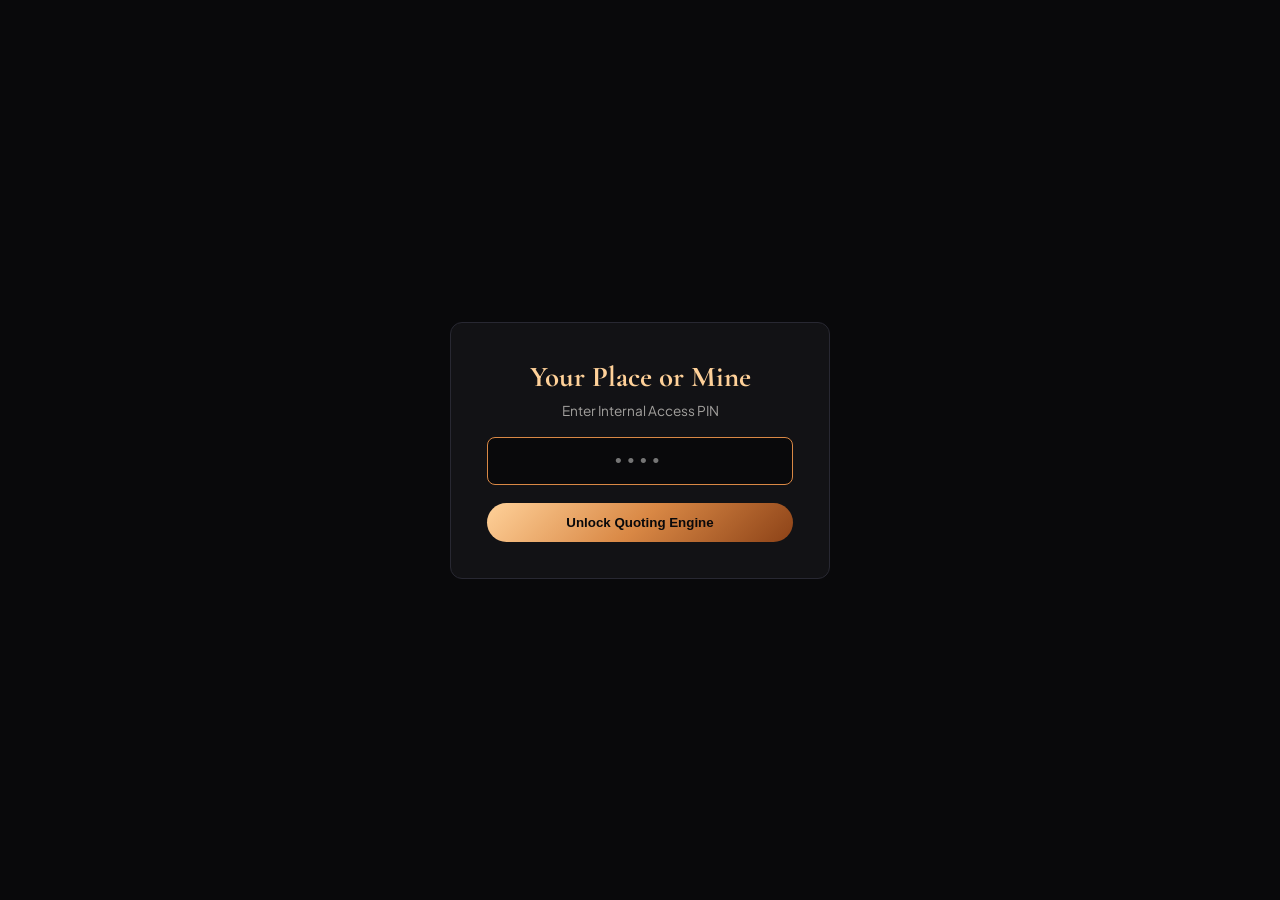
<file: price.html>
<!DOCTYPE html>
<html lang="en">
<head>
  <meta charset="UTF-8">
  <meta name="viewport" content="width=device-width, initial-scale=1.0">
  <title>Executive Quoting Tool | Your Place or Mine</title>
  <meta name="robots" content="noindex, nofollow">
  
  <link rel="preconnect" href="https://fonts.googleapis.com">
  <link rel="preconnect" href="https://fonts.gstatic.com" crossorigin>
  <link href="https://fonts.googleapis.com/css2?family=Cormorant+Garamond:wght@600;700&family=Plus+Jakarta+Sans:wght@400;500;600;700&display=swap" rel="stylesheet">
  
  <style>
    :root {
      --bg-deep: #09090b;
      --bg-surface: #121215;
      --bg-elevated: #1a1a20;
      --border: #282832;
      --copper: #d98845;
      --copper-light: #ffd199;
      --copper-grad: linear-gradient(135deg, #ffd199 0%, #d98845 50%, #8c4217 100%);
      --text: #f8f7f5;
      --text-muted: #a3a19e;
      --font-serif: 'Cormorant Garamond', Georgia, serif;
      --font-sans: 'Plus Jakarta Sans', sans-serif;
    }

    * { box-sizing: border-box; margin: 0; padding: 0; }
    body {
      background: var(--bg-deep);
      color: var(--text);
      font-family: var(--font-sans);
      padding: 40px 24px;
      display: flex;
      justify-content: center;
      min-height: 100vh;
    }

    .tool-container {
      width: 100%;
      max-width: 1140px;
    }

    .tool-header {
      margin-bottom: 28px;
      border-bottom: 1px solid var(--border);
      padding-bottom: 16px;
      display: flex;
      justify-content: space-between;
      align-items: baseline;
    }

    .tool-title {
      font-family: var(--font-serif);
      font-size: 2.1rem;
      color: var(--copper-light);
    }

    .badge-internal {
      background: rgba(217, 136, 69, 0.15);
      border: 1px solid var(--copper);
      color: var(--copper-light);
      padding: 4px 12px;
      border-radius: 50px;
      font-size: 0.75rem;
      text-transform: uppercase;
      font-weight: 700;
      letter-spacing: 0.06em;
    }

    /* Auth Gate Screen */
    .gate-overlay {
      position: fixed;
      inset: 0;
      background: var(--bg-deep);
      display: flex;
      align-items: center;
      justify-content: center;
      z-index: 1000;
      padding: 20px;
    }

    .gate-box {
      background: var(--bg-surface);
      border: 1px solid var(--border);
      border-radius: 12px;
      padding: 36px;
      max-width: 380px;
      width: 100%;
      text-align: center;
    }

    .gate-box h2 {
      font-family: var(--font-serif);
      font-size: 1.8rem;
      margin-bottom: 8px;
      color: var(--copper-light);
    }

    .gate-input {
      width: 100%;
      padding: 12px;
      background: var(--bg-deep);
      border: 1px solid var(--border);
      border-radius: 8px;
      color: var(--text);
      font-size: 1.2rem;
      text-align: center;
      margin: 18px 0;
      letter-spacing: 0.3em;
    }

    .gate-btn {
      width: 100%;
      padding: 12px;
      background: var(--copper-grad);
      border: none;
      border-radius: 50px;
      color: #09090b;
      font-weight: 700;
      cursor: pointer;
    }

    /* 2-Column Desktop Dashboard Layout */
    .dashboard-grid {
      display: grid;
      grid-template-columns: 1fr 400px;
      gap: 28px;
      align-items: start;
    }

    .panel {
      background: var(--bg-surface);
      border: 1px solid var(--border);
      border-radius: 12px;
      padding: 28px;
    }

    .section-label {
      font-size: 0.8rem;
      text-transform: uppercase;
      letter-spacing: 0.1em;
      color: var(--copper-light);
      font-weight: 700;
      margin-bottom: 16px;
    }

    .field-grid-2 {
      display: grid;
      grid-template-columns: 1fr 1fr;
      gap: 16px;
    }

    .field-group {
      margin-bottom: 18px;
    }

    .field-row {
      display: flex;
      justify-content: space-between;
      align-items: center;
      margin-bottom: 8px;
      font-size: 0.88rem;
    }

    .field-val {
      color: var(--copper-light);
      font-weight: 700;
    }

    input[type="range"] {
      width: 100%;
      accent-color: var(--copper);
    }

    select, input[type="text"], input[type="number"] {
      width: 100%;
      padding: 11px 14px;
      background: var(--bg-deep);
      border: 1px solid var(--border);
      border-radius: 8px;
      color: var(--text);
      font-family: inherit;
      font-size: 0.9rem;
    }

    select:focus, input:focus {
      outline: none;
      border-color: var(--copper);
    }

    .radio-grid {
      display: grid;
      grid-template-columns: repeat(4, 1fr);
      gap: 8px;
    }

    .radio-pill {
      border: 1px solid var(--border);
      padding: 10px 6px;
      border-radius: 8px;
      text-align: center;
      cursor: pointer;
      font-size: 0.82rem;
      background: var(--bg-elevated);
      transition: all 0.2s;
    }

    .radio-pill input { display: none; }
    .radio-pill.active {
      border-color: var(--copper);
      background: rgba(217, 136, 69, 0.14);
      color: var(--copper-light);
      font-weight: 600;
    }

    .checkbox-stack {
      display: flex;
      flex-direction: column;
      gap: 10px;
    }

    .cb-item {
      display: flex;
      align-items: center;
      gap: 10px;
      font-size: 0.88rem;
      cursor: pointer;
    }

    .cb-item input { accent-color: var(--copper); width: 16px; height: 16px; }

    /* Right-Hand Sticky Summary & Output Panel */
    .quote-box {
      background: var(--bg-elevated);
      border: 1px solid var(--border);
      border-radius: 12px;
      padding: 28px;
      display: flex;
      flex-direction: column;
      position: sticky;
      top: 24px;
    }

    .quote-price {
      font-size: 3.4rem;
      font-family: var(--font-serif);
      color: var(--copper-light);
      line-height: 1;
      margin: 8px 0 16px;
    }

    .breakdown-table {
      font-size: 0.84rem;
      margin-bottom: 22px;
      border-top: 1px solid var(--border);
      padding-top: 14px;
    }

    .b-row {
      display: flex;
      justify-content: space-between;
      padding: 6px 0;
      color: var(--text-muted);
    }

    .b-row span:last-child {
      color: var(--text);
      font-weight: 600;
    }

    .btn-action {
      padding: 14px;
      background: var(--copper-grad);
      color: #09090b;
      border: none;
      border-radius: 50px;
      font-weight: 700;
      font-size: 0.9rem;
      cursor: pointer;
      margin-bottom: 10px;
      transition: transform 0.2s, filter 0.2s;
    }

    .btn-action:hover {
      transform: translateY(-2px);
      filter: brightness(1.08);
    }

    .btn-secondary {
      padding: 12px;
      background: transparent;
      border: 1px solid var(--border);
      color: var(--text);
      border-radius: 50px;
      font-size: 0.85rem;
      cursor: pointer;
    }

    .toast {
      position: fixed;
      bottom: 24px;
      right: 24px;
      background: #2e7d32;
      color: #fff;
      padding: 12px 24px;
      border-radius: 8px;
      font-size: 0.85rem;
      font-weight: 600;
      opacity: 0;
      transform: translateY(10px);
      transition: all 0.3s;
      pointer-events: none;
      z-index: 10000;
    }

    .toast.show {
      opacity: 1;
      transform: translateY(0);
    }

    @media (max-width: 900px) {
      .dashboard-grid { grid-template-columns: 1fr; }
      .quote-box { position: static; }
      .field-grid-2 { grid-template-columns: 1fr; }
    }
  </style>
</head>
<body>

  <!-- Access Code Gate Screen -->
  <div class="gate-overlay" id="gateOverlay">
    <div class="gate-box">
      <h2>Your Place or Mine</h2>
      <p style="font-size: 0.85rem; color: var(--text-muted);">Enter Internal Access PIN</p>
      <input type="password" id="pinInput" class="gate-input" maxlength="6" placeholder="••••" autofocus>
      <button class="gate-btn" id="unlockBtn">Unlock Quoting Engine</button>
      <p id="gateErr" style="color: #ff5252; font-size: 0.8rem; margin-top: 10px; display: none;">Invalid PIN. Default is 2026</p>
    </div>
  </div>

  <div class="tool-container" id="mainTool" style="display: none;">
    <header class="tool-header">
      <h1 class="tool-title">Executive Quoting Tool</h1>
      <span class="badge-internal">Confidential • Internal</span>
    </header>

    <div class="dashboard-grid">
      <!-- COLUMN 1: Input Controls -->
      <div class="panel">
        <div class="section-label">01. Client & Event Context</div>
        <div class="field-grid-2">
          <div class="field-group">
            <div class="field-row">
              <label for="clientName">Client Name</label>
            </div>
            <input type="text" id="clientName" placeholder="e.g. Sarah Jenkins">
          </div>

          <div class="field-group">
            <div class="field-row">
              <label for="eventDate">Event Date & Venue</label>
            </div>
            <input type="text" id="eventDate" placeholder="e.g. Sept 18 @ River Bottoms Ranch">
          </div>
        </div>

        <div class="section-label" style="margin-top: 20px;">02. Scale & Service Parameters</div>
        <div class="field-group">
          <div class="field-row">
            <label>Guest Count</label>
            <span id="guestCountDisplay" class="field-val">75 Guests</span>
          </div>
          <input type="range" id="guestSlider" min="15" max="300" step="5" value="75">
        </div>

        <div class="field-group">
          <div class="field-row">
            <label>Service Duration</label>
            <span id="durationDisplay" class="field-val">4 Hours</span>
          </div>
          <input type="range" id="durationSlider" min="2" max="8" step="1" value="4">
        </div>

        <div class="field-group">
          <div class="field-row"><label>Package Tier</label></div>
          <div class="radio-grid">
            <label class="radio-pill">
              <input type="radio" name="intTier" value="classic"> Classic
            </label>
            <label class="radio-pill">
              <input type="radio" name="intTier" value="apothecary"> Zero-Proof
            </label>
            <label class="radio-pill active">
              <input type="radio" name="intTier" value="craft" checked> Craft
            </label>
            <label class="radio-pill">
              <input type="radio" name="intTier" value="grand"> Grand
            </label>
          </div>
        </div>

        <div class="section-label" style="margin-top: 20px;">03. Logistics, Travel & Terrain</div>
        <div class="field-group">
          <div class="field-row"><label for="travelSelect">Travel Radius / Location</label></div>
          <select id="travelSelect">
            <option value="0">Salt Lake Valley / Murray ($0 travel)</option>
            <option value="120">Park City / Summit County (+$120 mountain canyon travel)</option>
            <option value="75">Utah County / Davis County (+$75 travel)</option>
            <option value="140">Sundance / Heber Valley (+$140 canyon travel)</option>
            <option value="350">Southern Utah / Moab / Destination (+$350 travel/lodging)</option>
          </select>
        </div>

        <div class="field-group">
          <div class="field-row"><label for="venueDiffSelect">Venue Load-in Complexity</label></div>
          <select id="venueDiffSelect">
            <option value="0">Standard Ground Access / Easy Drive-up ($0)</option>
            <option value="85">Stairs / Elevator / Long Pack-in (+$85 logistics)</option>
            <option value="120">Remote / No Running Water or Power Hookup (+$120 ice & generator kit)</option>
          </select>
        </div>

        <div class="section-label" style="margin-top: 20px;">04. Add-ons & Overrides</div>
        <div class="checkbox-stack">
          <label class="cb-item">
            <input type="checkbox" id="addHydration" value="125">
            <span>Infused Spa Hydration Station (+$125)</span>
          </label>
          <label class="cb-item">
            <input type="checkbox" id="addChampagne" value="150">
            <span>Champagne / Prosecco Toast Pouring (+$150)</span>
          </label>
          <label class="cb-item">
            <input type="checkbox" id="addBistro" value="150">
            <span>High-Top Bistro Tables (4 Tables + Linens) (+$150)</span>
          </label>
          <label class="cb-item">
            <input type="checkbox" id="addIce" data-per-guest="1.50">
            <span id="labelIce">Full-Service Ice & Chilling Program (+$1.50 / guest)</span>
          </label>
          <label class="cb-item">
            <input type="checkbox" id="addAssistant" value="250">
            <span>Add Additional Assistant / Barback (+$250 flat)</span>
          </label>
        </div>

        <div class="field-grid-2" style="margin-top: 18px;">
          <div class="field-group">
            <div class="field-row">
              <label for="overtimeHours">Service Overtime ($150/hr)</label>
            </div>
            <input type="number" id="overtimeHours" min="0" max="6" step="0.5" value="0">
          </div>

          <div class="field-group">
            <div class="field-row">
              <label for="customAdj">Custom Adjustment ($ +/-)</label>
            </div>
            <input type="number" id="customAdj" placeholder="0" value="0">
          </div>
        </div>
      </div>

      <!-- COLUMN 2: Live Calculation & Export Sidebar -->
      <div class="quote-box">
        <span class="section-label">Calculated Proposal</span>
        <div class="quote-price" id="quotePrice">$933</div>

        <div class="breakdown-table">
          <div class="b-row">
            <span>Selected Tier:</span>
            <span id="bTier">The Craft Signature</span>
          </div>
          <div class="b-row">
            <span>Required Staff:</span>
            <span id="bStaff">1 Lead Mixologist (Solo Service)</span>
          </div>
          <div class="b-row">
            <span>Base Package Fee:</span>
            <span id="bBase">$520</span>
          </div>
          <div class="b-row">
            <span>Guest Consumables:</span>
            <span id="bGuests">$413</span>
          </div>
          <div class="b-row">
            <span>Hourly Adjustment:</span>
            <span id="bHours">$0 (Standard 4h)</span>
          </div>
          <div class="b-row">
            <span>Travel & Terrain:</span>
            <span id="bTravel">$0</span>
          </div>
          <div class="b-row">
            <span>Add-ons / Overrides:</span>
            <span id="bAddons">$0</span>
          </div>
        </div>

        <button class="btn-action" id="copyProposalBtn">Copy Client Proposal Email</button>
        <button class="btn-secondary" id="resetBtn">Reset Parameters</button>
      </div>
    </div>
  </div>

  <div class="toast" id="toast">Proposal copied to clipboard!</div>

  <script>
    const PIN = "2026";
    const gateOverlay = document.getElementById('gateOverlay');
    const mainTool = document.getElementById('mainTool');
    const pinInput = document.getElementById('pinInput');
    const unlockBtn = document.getElementById('unlockBtn');
    const gateErr = document.getElementById('gateErr');

    function checkAuth() {
      if (sessionStorage.getItem('ypom_auth') === 'true') {
        gateOverlay.style.display = 'none';
        mainTool.style.display = 'block';
      }
    }
    checkAuth();

    function tryUnlock() {
      if (pinInput.value === PIN) {
        sessionStorage.setItem('ypom_auth', 'true');
        gateOverlay.style.display = 'none';
        mainTool.style.display = 'block';
      } else {
        gateErr.style.display = 'block';
        pinInput.value = '';
      }
    }

    unlockBtn.addEventListener('click', tryUnlock);
    pinInput.addEventListener('keypress', (e) => { if (e.key === 'Enter') tryUnlock(); });

    const TIER_CFG = {};
  if (typeof PACKAGES_DATA !== 'undefined') {
    PACKAGES_DATA.forEach(pkg => {
      TIER_CFG[pkg.id] = {
        name: pkg.name,
        base: pkg.estimatorBase,
        perGuest: pkg.estimatorPerGuest,
        desc: pkg.subtitle
      };
    });
  } else {
    // Fallback if data file is absent
    Object.assign(TIER_CFG, {
      classic: { name: 'The Classic Pour', base: 350, perGuest: 4.00, desc: 'Beer, Wine & 2-Ingredient Highball Service' },
      apothecary: { name: 'The Zero-Proof Lounge', base: 450, perGuest: 4.50, desc: 'Craft Mocktails & The Dirty Soda Bar' },
      craft: { name: 'The Craft Signature', base: 520, perGuest: 5.50, desc: '2 Signature Cocktails, Craft Syrups, Citrus & Aromatics' },
      grand: { name: 'The Grand Lounge', base: 850, perGuest: 7.50, desc: '3 Cocktails, 1 Mocktail, Hydration & Toast Service' }
    });
  };

    const guestSlider = document.getElementById('guestSlider');
    const durationSlider = document.getElementById('durationSlider');
    const guestCountDisplay = document.getElementById('guestCountDisplay');
    const durationDisplay = document.getElementById('durationDisplay');
    const travelSelect = document.getElementById('travelSelect');
    const venueDiffSelect = document.getElementById('venueDiffSelect');
    const overtimeHours = document.getElementById('overtimeHours');
    const customAdj = document.getElementById('customAdj');
    const radioPills = document.querySelectorAll('.radio-pill');

    const quotePrice = document.getElementById('quotePrice');
    const bTier = document.getElementById('bTier');
    const bStaff = document.getElementById('bStaff');
    const bBase = document.getElementById('bBase');
    const bGuests = document.getElementById('bGuests');
    const bHours = document.getElementById('bHours');
    const bTravel = document.getElementById('bTravel');
    const bAddons = document.getElementById('bAddons');

    function calculate() {
      const guests = parseInt(guestSlider.value, 10);
      const hours = parseInt(durationSlider.value, 10);
      let selectedTier = 'craft';

      radioPills.forEach(rp => {
        const input = rp.querySelector('input');
        if (input.checked) selectedTier = input.value;
        rp.classList.toggle('active', input.checked);
      });

      const tier = TIER_CFG[selectedTier] || TIER_CFG.craft;

      let staffCount = 1;
      let staffLabel = '1 Lead Mixologist (Solo Service)';

      if (guests > 175) {
        staffCount = 3;
        staffLabel = '3 Staff (2 Certified Bartenders + Barback)';
      } else if (guests > 100) {
        staffCount = 2;
        staffLabel = '2 Certified Bartenders';
      }

      if (document.getElementById('addAssistant').checked) {
        staffCount += 1;
        staffLabel += ' + Dedicated Barback';
      }

      const guestFee = Math.round(guests * tier.perGuest);

      let hrFee = 0;
      let hrLabel = '$0 (Standard 4h)';
      if (hours > 4) {
        const extraH = hours - 4;
        hrFee = extraH * (staffCount * 65);
        hrLabel = `+$${hrFee} (+${extraH}h)`;
      } else if (hours < 4) {
        const lessH = 4 - hours;
        hrFee = -(lessH * (staffCount * 35));
        hrLabel = `-$${Math.abs(hrFee)} (-${lessH}h)`;
      }

      const travelFee = parseInt(travelSelect.value, 10);
      const venueFee = parseInt(venueDiffSelect.value, 10);
      const logisticsFee = travelFee + venueFee;

      let addonsSum = 0;
      if (document.getElementById('addHydration').checked) addonsSum += 125;
      if (document.getElementById('addChampagne').checked) addonsSum += 150;
      if (document.getElementById('addBistro').checked) addonsSum += 150;
      if (document.getElementById('addAssistant').checked) addonsSum += 250;
      
      const iceCb = document.getElementById('addIce');
      if (iceCb.checked) {
        const iceCost = Math.round(guests * 1.50);
        addonsSum += iceCost;
        document.getElementById('labelIce').textContent = `Full-Service Ice & Chilling Program (+$${iceCost})`;
      } else {
        document.getElementById('labelIce').textContent = `Full-Service Ice & Chilling Program (+$1.50 / guest)`;
      }

      const otHours = parseFloat(overtimeHours.value) || 0;
      const otFee = Math.round(otHours * 150);

      const adj = parseInt(customAdj.value, 10) || 0;
      const total = tier.base + guestFee + hrFee + logisticsFee + addonsSum + otFee + adj;

      guestCountDisplay.textContent = `${guests} Guests`;
      durationDisplay.textContent = `${hours} Hours`;
      quotePrice.textContent = `$${total.toLocaleString()}`;

      bTier.textContent = tier.name;
      bStaff.textContent = staffLabel;
      bBase.textContent = `$${tier.base}`;
      bGuests.textContent = `$${guestFee} ($${tier.perGuest.toFixed(2)}/guest)`;
      bHours.textContent = hrLabel;
      bTravel.textContent = `$${logisticsFee}`;
      bAddons.textContent = `+$${addonsSum + otFee + adj}`;
    }

    [guestSlider, durationSlider, travelSelect, venueDiffSelect, overtimeHours, customAdj].forEach(el => {
      el.addEventListener('input', calculate);
    });

    radioPills.forEach(rp => {
      rp.addEventListener('click', () => {
        rp.querySelector('input').checked = true;
        calculate();
      });
    });

    document.querySelectorAll('.cb-item input').forEach(cb => {
      cb.addEventListener('change', calculate);
    });

    calculate();

    document.getElementById('copyProposalBtn').addEventListener('click', () => {
      const client = document.getElementById('clientName').value.trim() || 'Client';
      const eventDetails = document.getElementById('eventDate').value.trim() || 'your upcoming event';
      const guests = guestSlider.value;
      const hours = durationSlider.value;
      const total = quotePrice.textContent;
      const staff = bStaff.textContent;
      const tierName = bTier.textContent;
      const travelText = travelSelect.options[travelSelect.selectedIndex].text;

      const template = `Hi ${client},

Thank you for inquiring with Your Place or Mine! We are thrilled at the opportunity to curate the cocktail and beverage experience for ${eventDetails}.

Based on your event parameters (${guests} guests, ${hours} hours of service), here is your customized dry-hire service proposal:

PACKAGE INCLUSIONS:
• Service Tier: ${tierName}
• Dedicated Service Duration: ${hours} Hours (+ comprehensive load-in and packdown)
• Professional Staffing: ${staff}
• Small-Batch Artisanal Syrups, Fresh Citrus Cordials & Dehydrated Botanicals
• Complete Mobile Bar Equipment, Stainless Chillers & Ice Well Station
• Custom Curated Retail Alcohol & Beverage Buying Blueprint (scaled precisely to guest count)
• $2,000,000 General & Liquor Liability Insurance Policy (COI provided upon request)

LOCATION & LOGISTICS:
• ${travelText}

TOTAL ESTIMATED INVESTMENT: ${total}

*HOW DRY-HIRE COMPLIANCE WORKS:
In compliance with state liquor laws, alcohol is purchased directly by you at retail state store prices, avoiding the 300%+ markups charged by traditional catering operations. We supply everything else: mixers, syrups, ice programs, garnish art, barware, and licensed mixologists.

To secure this date on our calendar, a 50% deposit and signed service agreement are required. Please let us know if you would like us to send over the formal agreement or schedule a digital menu consultation!

Warm regards,

Your Place or Mine Mobile Bar Co. LLC
cheers@yourplaceormine.bar
https://yourplaceormine.bar`;

      navigator.clipboard.writeText(template).then(() => {
        const toast = document.getElementById('toast');
        toast.classList.add('show');
        setTimeout(() => toast.classList.remove('show'), 2500);
      });
    });

    document.getElementById('resetBtn').addEventListener('click', () => {
      document.getElementById('clientName').value = '';
      document.getElementById('eventDate').value = '';
      guestSlider.value = 75;
      durationSlider.value = 4;
      travelSelect.value = 0;
      venueDiffSelect.value = 0;
      overtimeHours.value = 0;
      customAdj.value = 0;
      document.querySelectorAll('.cb-item input').forEach(c => c.checked = false);
      calculate();
    });
  </script>
  <script src="assets/packages.js"></script>
</body>
</html>
</file>
